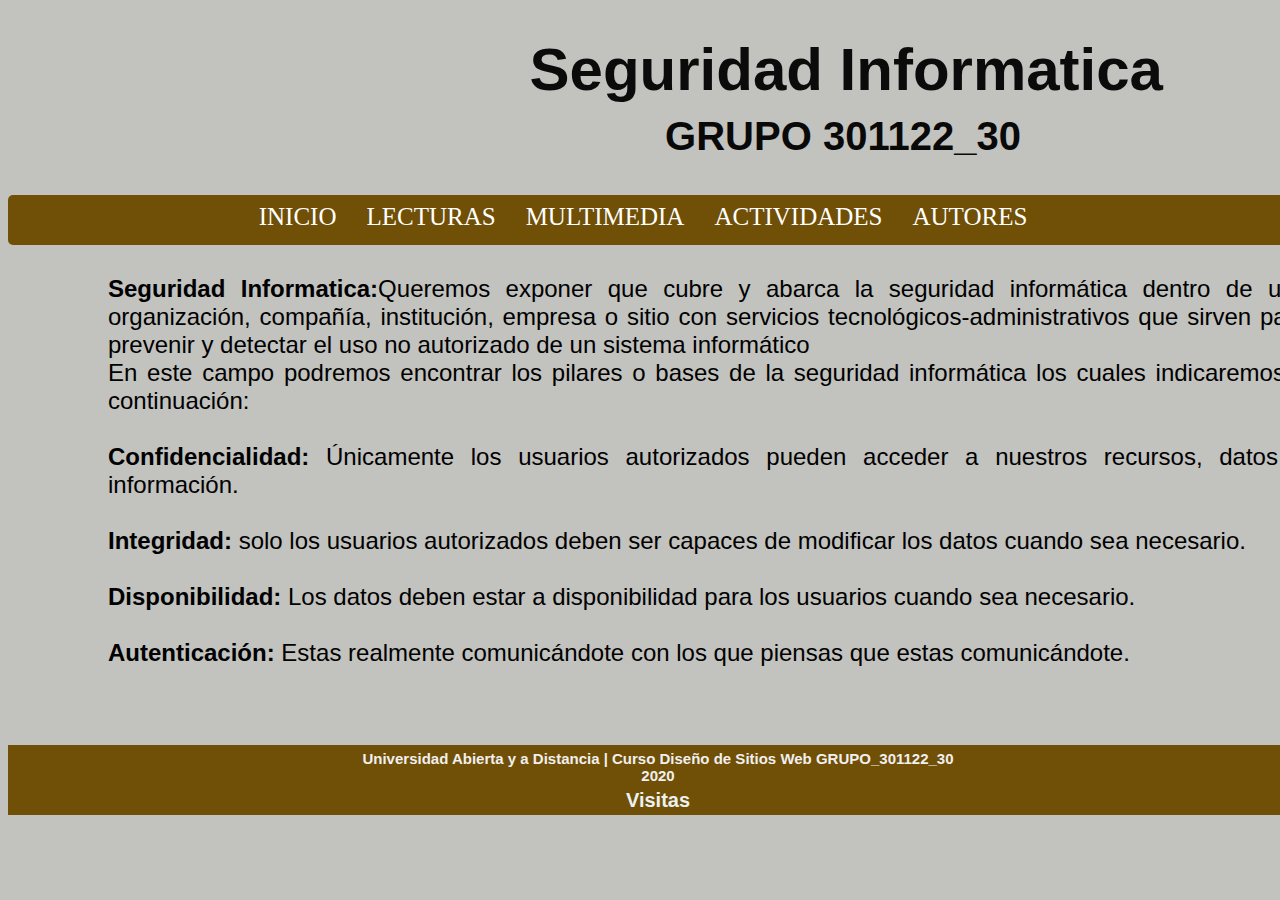
<file: Seguridad Informatica.html>
﻿<html lang="es">
<head>
    <title>Seguridad Informatica</title>
    <meta charset="UTF-8">
    <meta name='author' content='Alexander Sierra Gomez'>
    <meta name='description' content='El sitio web aborda los conceptos de seguridad informatica y sus aplicaciones'>
    <meta name='keywords' content='UNAD,OVI,Seguridad Informatica'>
    <link rel="stylesheet" href="estilo.css">
    
</head>
<body>
   
    <div id="contenidos">
    <header>
        <h1>Seguridad Informatica</h1>
        <h2>GRUPO 301122_30</h2>
    </header>
    <nav>
        <ul class="menu">
            <li><a href="index.html" class="menu">INICIO</a></li>
            <li><a class="menu">LECTURAS</a>
                <ul>
                    <li><a href="Seguridad Informatica.html" class="menu">Seguridad Informatica</a></li>
                    <li><a href="Principios.html" class="menu">Principios</a></li>
                    <li><a href="Mecanismos.html" class="menu">Mecanismos</a></li>
                    <li><a href="Seguridad en redes.html" class="menu">Seguridad en Redes</a></li>
                    <li><a href="Hacker etico.html" class="menu">Hacker Etico</a></li>
  
                </ul>
            </li>
            <li><a class="menu">MULTIMEDIA</a>
            <ul>
                <li><a href="MConceptosBasicos.html" class="menu">Conceptos Basicos SI</a></li>
                <li><a href="MSIEmpresas.html" class="menu">SI en Empreresas</a></li>
                </ul>
            </li>
            <li><a class="menu">ACTIVIDADES</a>
            <ul>
                    <li><a href="" class="menu">Custionario</a></li>
                    <li><a href="" class="menu">Relacionar Conceptos</a></li>
                </ul>
            </li>
            
            <li><a class="menu">AUTORES</a>
                 <ul>
                    <li><a href="AlexanderSierra.html" class="menu">Alexander Sierra</a></li>
                    <li><a href="DianaCatalina.html" class="menu">Diana Catalina</a></li>
                     <li><a href="TatianaJurado.html" class="menu"> Tatiana Jurado Diaz</a></li>
                     <li><a href="JhonVelez.html" class="menu">Jhon Velez</a></li>
                     <li><a href="WilmarCoronado" class="menu">Wilmar Coronado</a></li>
                </ul>
            </li>
        </ul>
    </nav>

      
 <p>
    <FONT SIZE=5>

    <b>Seguridad Informatica:</b>Queremos exponer que cubre y abarca la seguridad informática dentro de una  organización, compañía, institución, empresa o 
     sitio con servicios tecnológicos-administrativos que sirven para prevenir y detectar el uso no autorizado de un sistema informático<br> 
          
En este campo podremos encontrar los pilares o bases de la seguridad informática los cuales indicaremos a continuación:<br>
<br>
<b>Confidencialidad:</b> Únicamente los usuarios autorizados pueden acceder a nuestros recursos, datos e información.
<br>
<br>
<b>Integridad:</b> solo los usuarios autorizados deben ser capaces de modificar los datos cuando sea necesario.<br>
<br>      
         
<b>Disponibilidad:</b> Los datos deben estar a disponibilidad para los usuarios cuando sea necesario.<br>
<br>         
          
<b>Autenticación:</b> Estas realmente comunicándote con los que piensas que estas comunicándote.</p>

   
<footer>            
    <h4>
    Universidad Abierta y a Distancia  | Curso Diseño de Sitios Web  GRUPO_301122_30
    <br>
    2020 
    </h4>
    <h5>    
    Visitas 
    </h5>

</footer>
</div>  
</body>
</html>
</file>
<file: estilo.css>
#contenidos{
    width: 1300px;
    height: auto;
    margin: auto;
    position: relative;
}
    
/*etiquetas*/
   
body {
    background-color: #c2c2be;
}
h1{
    margin-top: 35px;
    font-family: 'Libre Franklin', sans-serif;
    font-size: 60px;
    text-align: right;
    margin-right: 145px;
    color: rgb(12, 11, 11);
    margin-bottom: 0px;
    font-family: 'Libre Franklin', sans-serif;
}

h2{
    margin-left: 320px;
    font-family: 'Libre Franklin', sans-serif;
    font-size: 40px;
    text-align: center;
    color: rgb(10, 9, 9);
    margin-top: 10px;
    font-family: 'Libre Franklin', sans-serif;
}
h3{
    margin-top: 15px;
    font-family: 'Libre Franklin', sans-serif;
    font-size: 30px;
    text-align: center;
    color: rgb(104, 75, 8);
    font-family: 'Libre Franklin', sans-serif;
}

h4{
    margin-top: 5px;
    padding: 0px;
    text-align: center;
    font-size: 15px;
    color: #f1efef;
    margin-bottom: 5px;
    font-family: 'Libre Franklin', sans-serif;
    
}
h5{
    
    margin-top: 0px;
    padding: 0px;
    text-align: center;
    font-size: 20px;
    color: #ecf1f1;
    margin-bottom: 5px;
    font-family: 'Libre Franklin', sans-serif;
    
}
header{
    background-image: url("https://i.ibb.co/16Ckm9F/logo-vertical.png");
    background-position: left;
    background-repeat: no-repeat;
    background-size: 200px 145px;
    width: 1250px;
    height: 145px;
    background-color: rgba(255, 255, 255, 0);
    margin-bottom: 15px;
    margin-left: 50px;
}
nav{
    text-align: center;
    width: 1300px;
    height: 50px;
    background-color: rgb(112, 80, 6);
    border-radius: 5px;
    border-bottom-right-radius: 0; 
    margin-bottom: 0px;
    display: block;
}
ul{
    
    margin: 0px;
    padding: 0px;
    display: inline-block;
}    
 
 li{ 
    float: left;
    list-style-type: none;
    background-color: rgb(112, 80, 6);
    /*border-radius: 5px;
    box-shadow: 0 0 5px black inset;*/
    width: inherit;
    height: 35px;
    font-size: 25px;
    color: white;
    margin-right: 30px;
    padding-top: 8px;
    padding-bottom: 5px;
    }


 
li ul{
       position: inherit;
       display: none;
       width: 230px;

    }
    
    li ul a{
        font-size: 20px;
    }
li:hover ul{
        display: block;
        
    }

section{
    
    width: 130020px;
    /*background-color: white;*/
    height: auto;
    z-index: -1;
    float: left;
}
article{
    width: 700px;
    float: left;
}
aside{
    /*background-color: blue;*/
    width: 280px;
    float: left;
    margin-left: 20px;
    height: 490px;
    padding-left: 19px;
    
    /*margin-left: 20px;*/
}

hr{
    z-index: -1;
    background-color: #0b0c0c;
    border-color: rgb(112, 80, 6);
    left: 714px;
    width:4px;
    height: 420px;
    top: 290px;
    position: absolute;
    margin: 0;
}
p{
    color: black;
    font-size: 30px;
    text-align: justify;
    margin-left: 100px;
    font-family: 'Libre Franklin', sans-serif;

}

footer{
    position: absolute;
    height: 70px;
    background-color: rgb(112, 80, 6);
    width: 1300px;
    clear: both;
    top: 710px;
}
footer img{
    margin: 0px;
    height: 15px;
    width: auto;
    
}
/*clases*/
.ancho_menu_home{width: 900px;}
.ancho_menu_paginas{width: 970px;}

/*color de el texto en el menu desplegable*/
/*----------------------------------------*/
.menu:link{color: white; text-decoration:none}
.menu:visited{color: white; text-decoration:none}    
.menu:hover{ color: #0b0c0c;text-decoration:none}
.menu:active{color: white; text-decoration:none}
.menu:focus{color: white; text-decoration:none}

/*seudo clases*/

li:hover{
    background-color: rgb(112, 80, 6);
    z-index: 1
    
}

.texto {
    width: inherit;
    color: black;
    font-size: 25px;
    font-family: 'Libre Franklin', sans-serif;
}


.foto {
    width: 350px;
    height: auto;
}

figure img {
    width: 280px;
    height: auto;
  margin-left: auto;
  margin-right: auto;
}
</file>
